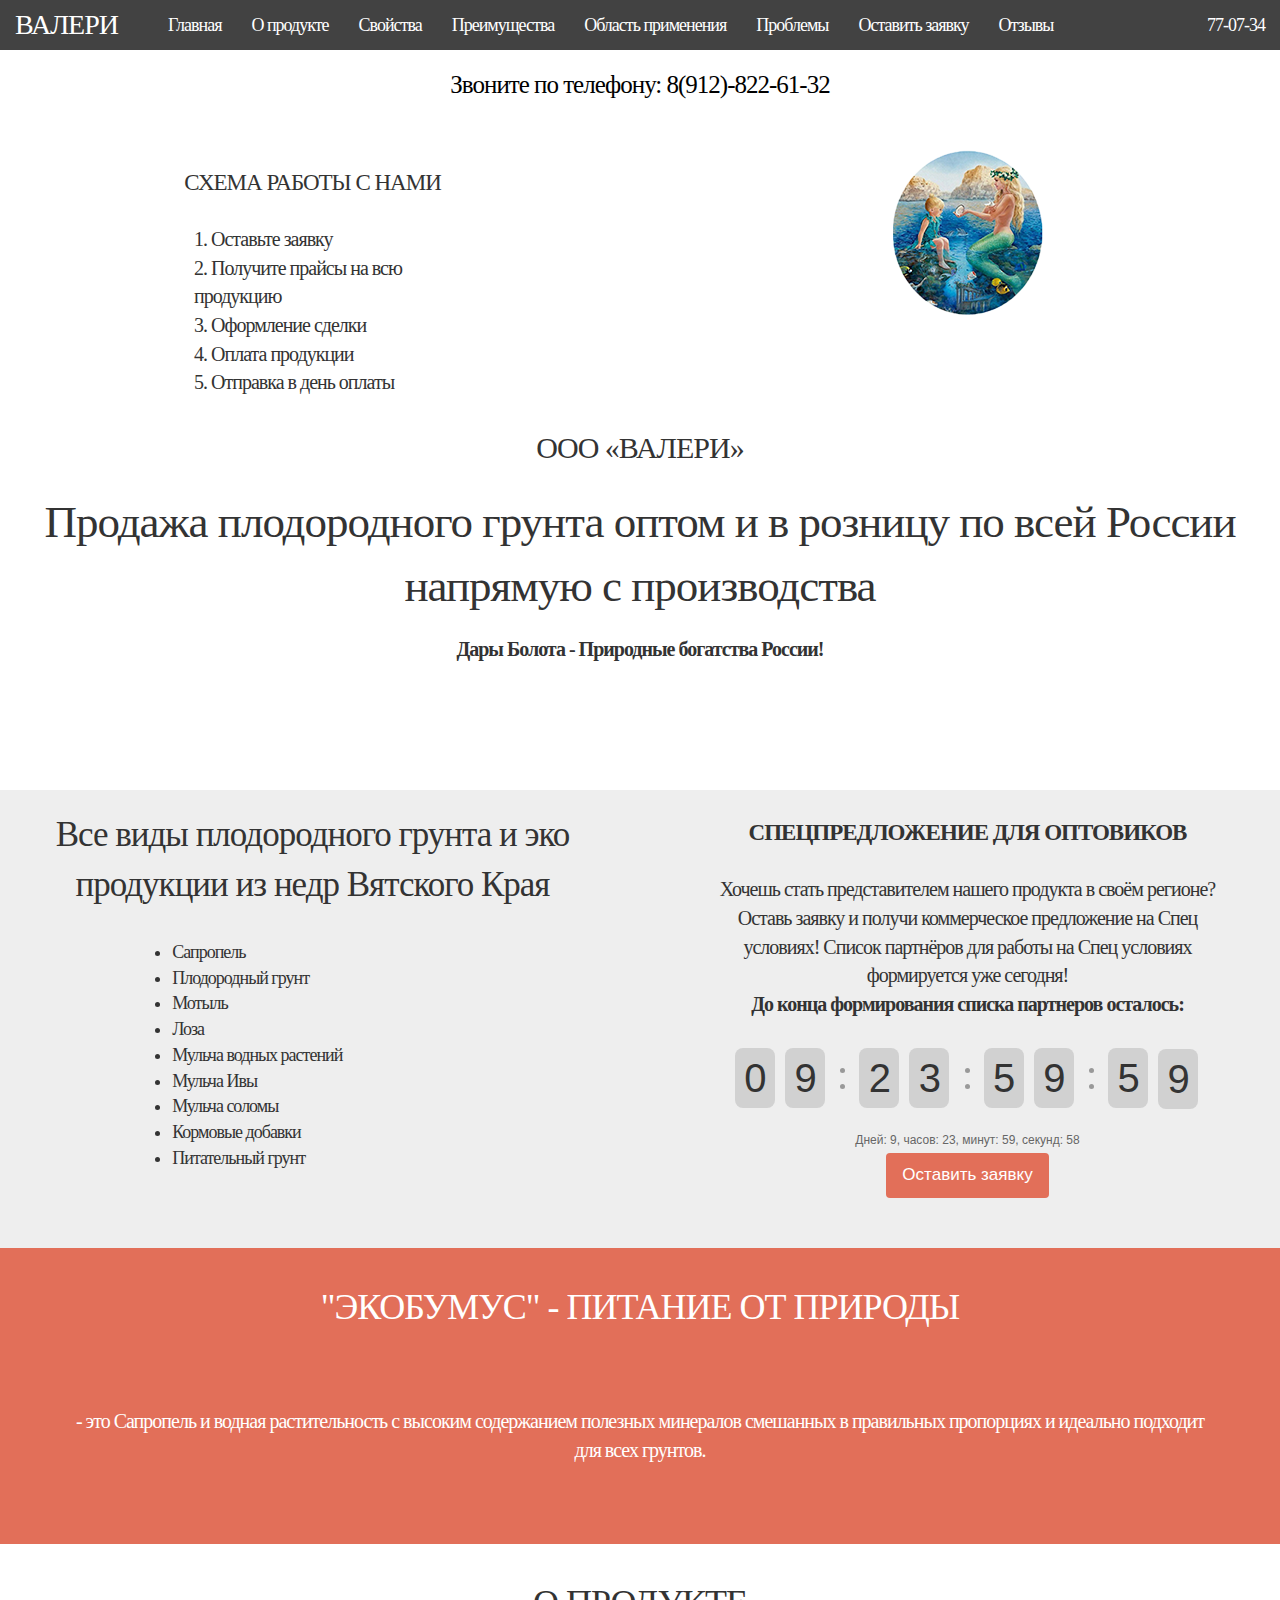
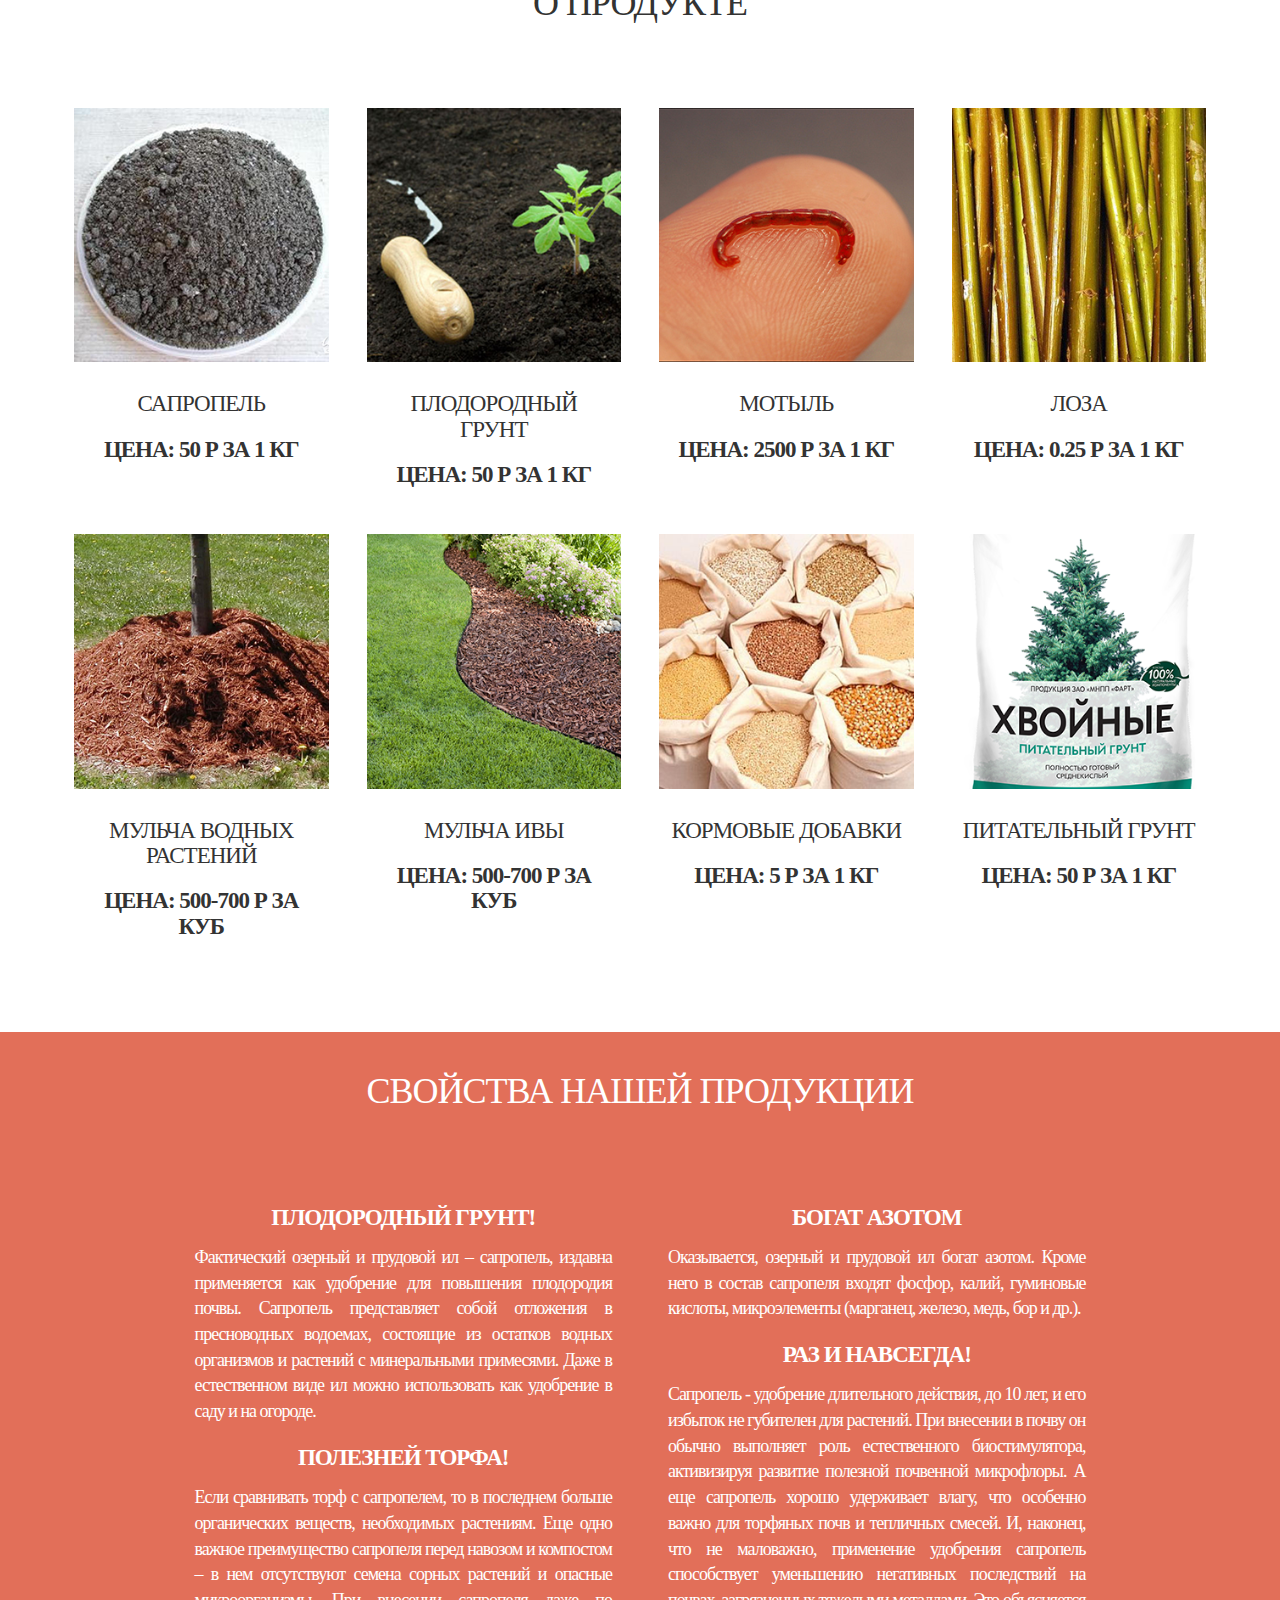
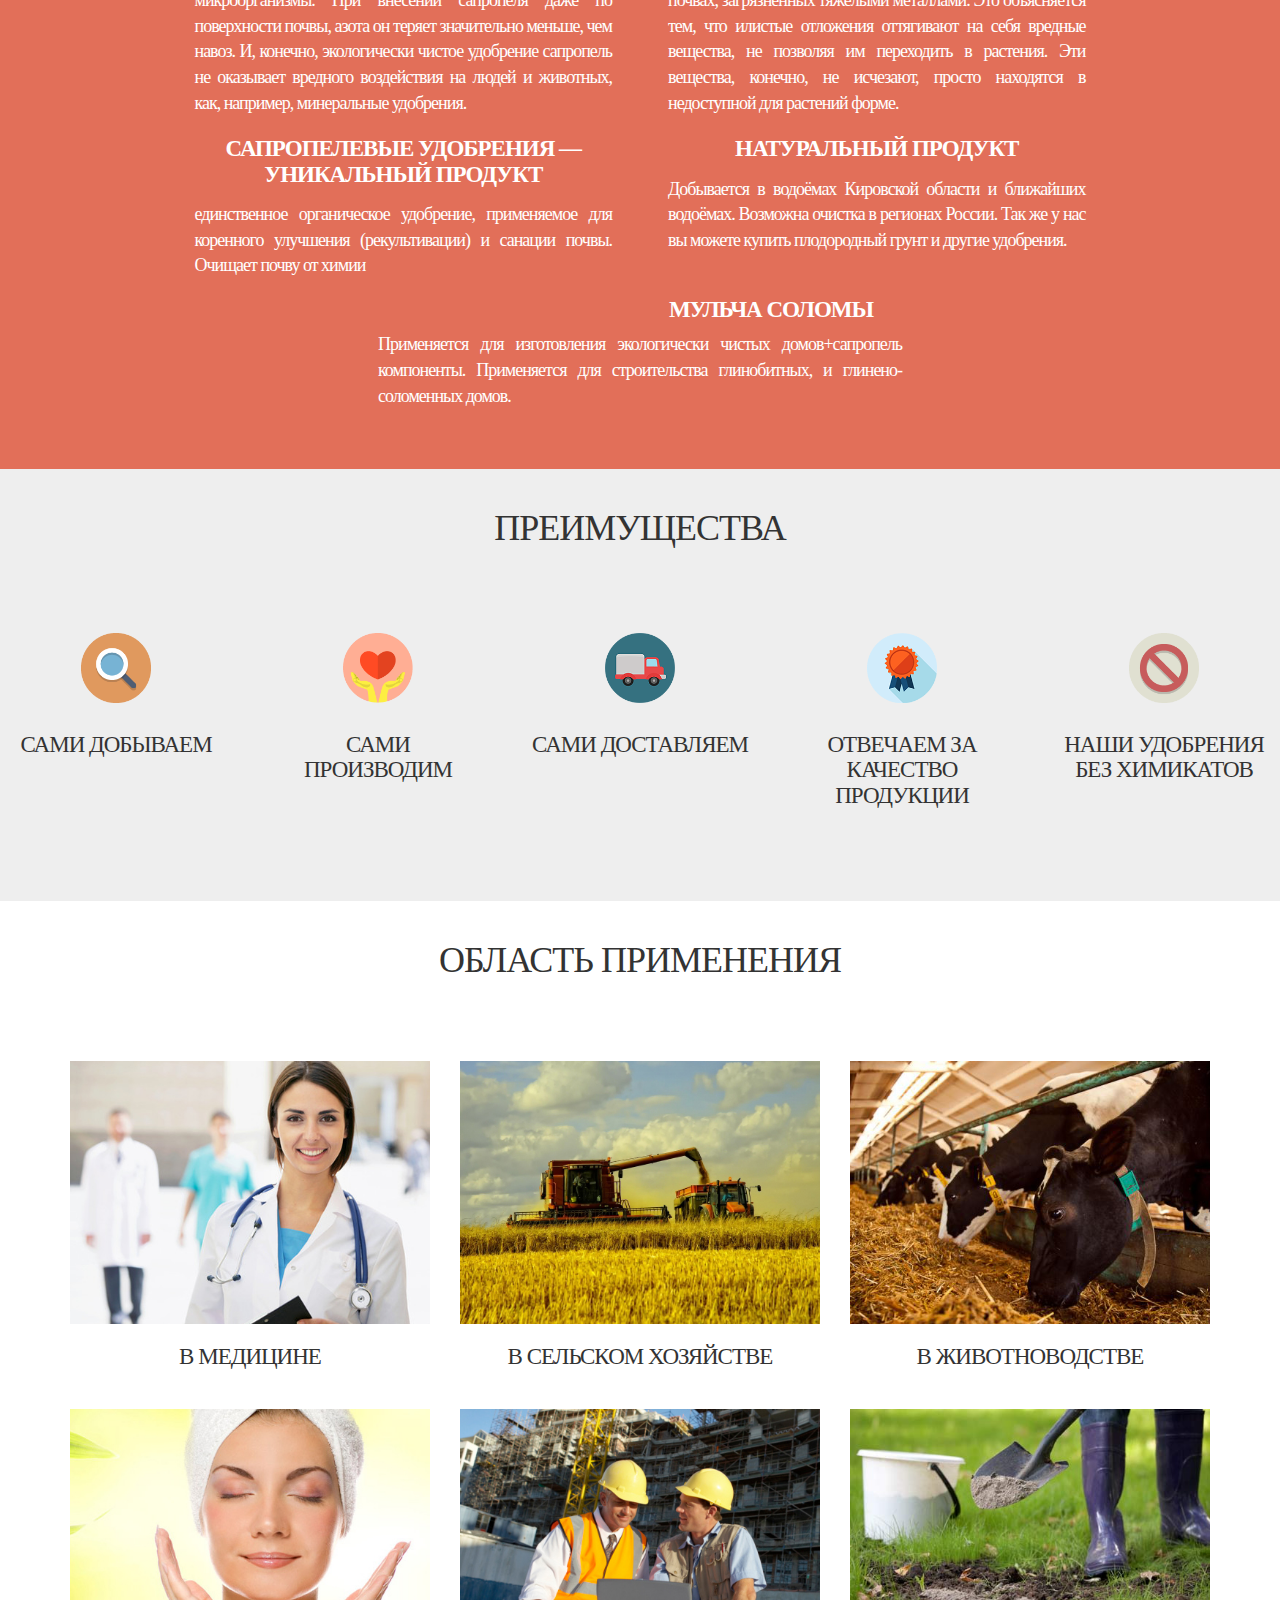
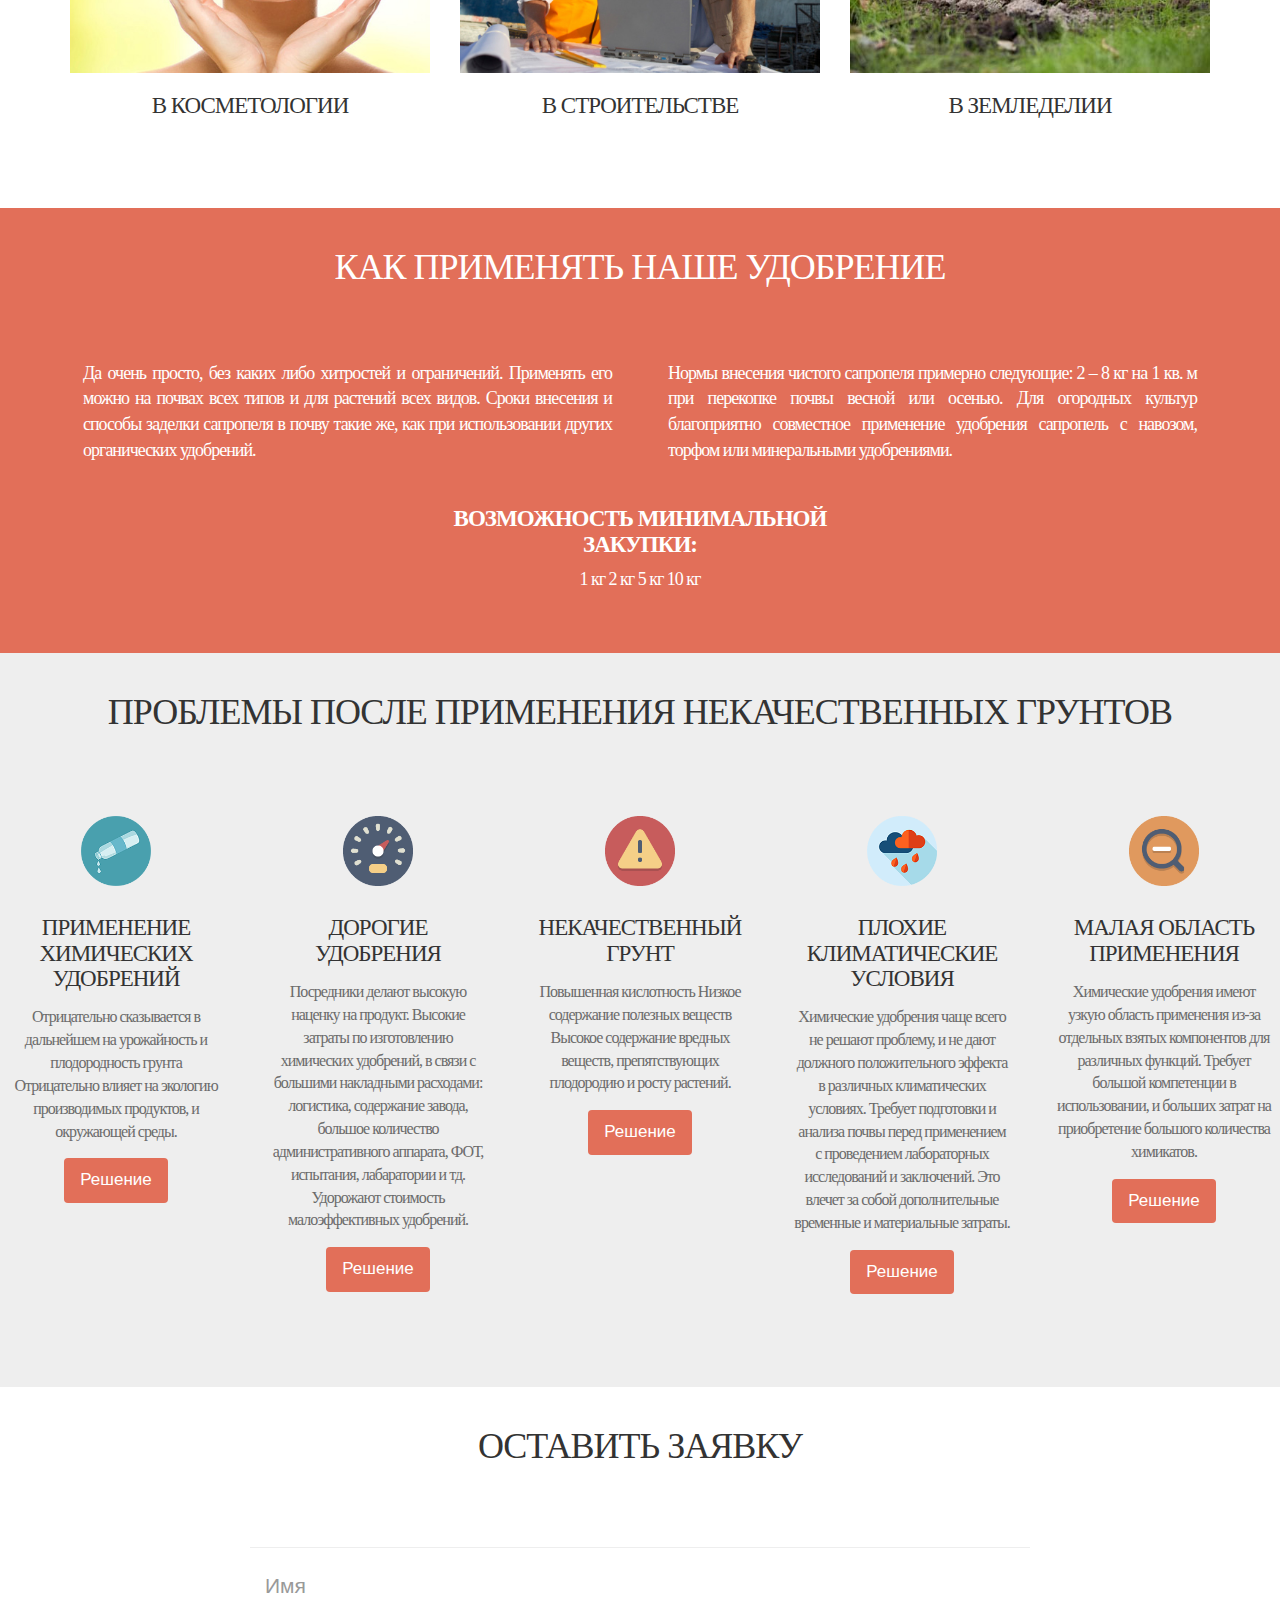
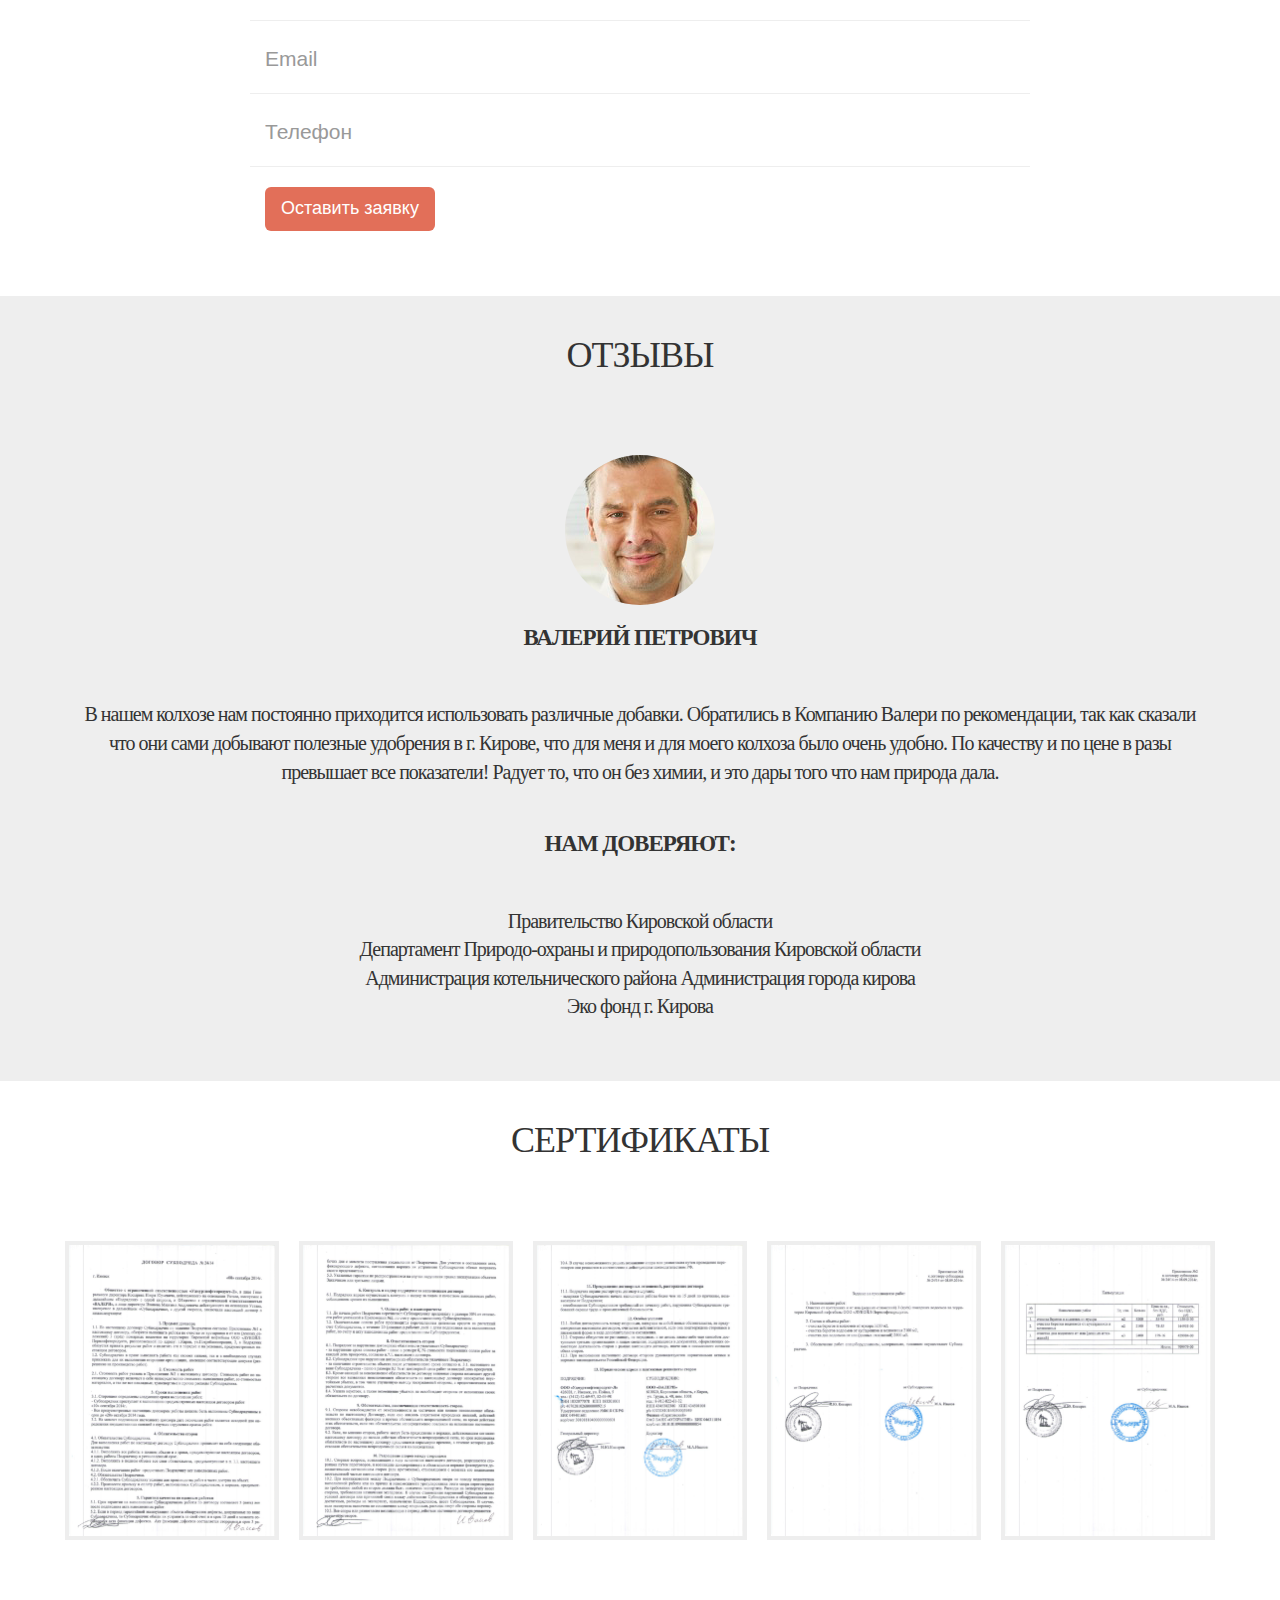
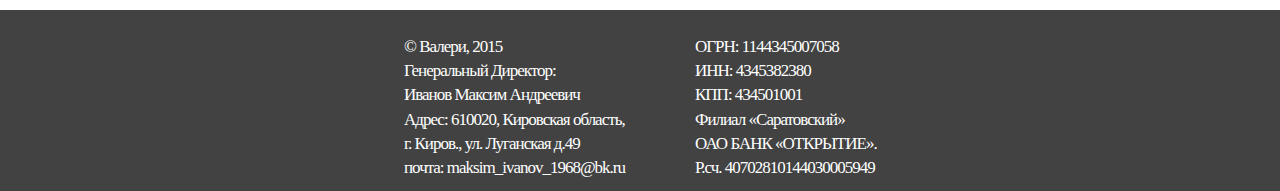
<file: index.html>
<!DOCTYPE html>
<html lang="ru">

<head>
    <meta charset="utf-8">
    <meta http-equiv="X-UA-Compatible" content="IE=edge">
    <meta name="viewport" content="width=device-width, initial-scale=1">
    <!-- The above 3 meta tags *must* come first in the head; any other head content must come *after* these tags -->
    <title>Продажа плодородного грунта оптом и в розницу по всей России напрямую с производства.</title>
    <!-- Bootstrap -->
    <link href="css/bootstrap.css" rel="stylesheet">
    <link href="css/jquery.countdown.css" rel="stylesheet">
    <link href="css/style_d.css" rel="stylesheet">
    <link href="css/style.css" rel="stylesheet">
    <link href="css/styles.css" rel="stylesheet">
    <link href="font-awesome/css/font-awesome.min.css" rel="stylesheet" type="text/css">
    <script type="text/javascript" src="js/jquery-1.8.2.min.js"></script>
    <script src="https://ajax.googleapis.com/ajax/libs/jquery/1.11.2/jquery.min.js"></script>
    <script src="js/bootstrap.min.js"></script>
    <script src="js/menu1.js"></script>
    <script src="js/jquery.countdown.js"></script>
    <script src="js/script.js"></script>
    <script type="text/javascript">
    $(function() {
        $("#contact-button").on('click', function(e) {
            $('html,body').stop().animate({
                scrollTop: $('#contact').offset().top - 49
            }, 400);
            e.preventDefault();
        });
    });
    </script>
    <script src="js/contact_me.js"></script>
    <script src="js/jqBootstrapValidation.js"></script>
    <!-- HTML5 shim and Respond.js for IE8 support of HTML5 elements and media queries -->
    <!-- WARNING: Respond.js doesn't work if you view the page via file:// -->
    <!--[if lt IE 9]>
      <script src="https://oss.maxcdn.com/html5shiv/3.7.2/html5shiv.min.js"></script>
      <script src="https://oss.maxcdn.com/respond/1.4.2/respond.min.js"></script>
    <![endif]-->
</head>

<body>
    <!-- jQuery (necessary for Bootstrap's JavaScript plugins) -->
    <script src="js/bootstrap.js"></script>
    <!-- Include all compiled plugins (below), or include individual files as needed -->
    <div class="navbar navbar-default navbar-fixed-top" role="navigation">
        <div class="container-fluid">
            <div class="navbar-header">
                <button type="button" class="navbar-toggle" data-toggle="collapse" data-target=".navbar-collapse">
                    <span class="sr-only">Toggle navigation</span>
                    <span class="icon-bar"></span>
                    <span class="icon-bar"></span>
                    <span class="icon-bar"></span>
                </button>
                <a class="navbar-brand" href="#top">Валери</a>
            </div>
            <div class="navbar-collapse collapse">
                <div id="header-nav">
                    <ul class="nav navbar-nav ">
                        <li><a href="#top">Главная</a></li>
                        <li><a href="#product">О продукте</a></li>
                        <li><a href="#properties">Свойства</a></li>
                        <li><a href="#utp">Преимущества</a></li>
                        <li><a href="#portfolio">Область применения</a></li>
                        <li><a href="#problems">Проблемы</a></li>
                        <li><a href="#contact">Оставить заявку</a></li>
                        <li><a href="#reviews">Отзывы</a></li>
                        <!--<li><a href="#certificates">Сертификаты</a></li>-->
                    </ul>
                </div>
                <ul>
                    <li class="telephone">77-07-34</li>
                </ul>
            </div>
            <!--/.nav-collapse -->
        </div>
        <!--/.container-fluid -->
    </div>
    <header id="top">
        <div class="container-fluid">
            <div class="row">
                <div class="col-md-12 text-center">
                    <p class="tel">Звоните по телефону: 8(912)-822-61-32</p>
                </div>
            </div>
            <div class="row">
                <div class="col-md-6" style="padding-left: 70px; padding-right: 70px;">
                    <h1 class="info" style="font-weight: 400;">Схема работы с нами</h1>
                    <div class="cen" style="width: 46%;">
                        <p class="action text-left">
                            1. Оставьте заявку
                            <br> 2. Получите прайсы на всю продукцию
                            <br> 3. Оформление сделки
                            <br> 4. Оплата продукции
                            <br> 5. Отправка в день оплаты
                        </p>
                    </div>
                </div>
                <div class="col-md-6" style="padding-left: 70px; padding-right: 70px;">
                    <img class="general-img" src="images/лого3.png" alt="">
                </div>
            </div>
            <div class="row">
                <div class="col-md-12 text-center">
                    <div class="intro-text">
                        <span class="name">ООО «Валери»</span>
                        <p class="skills">Продажа плодородного грунта оптом и в розницу по всей России напрямую с производства</p>
                        <h4 class="action" style="margin-top: -30px;"><b>Дары Болота - Природные богатства России!</b></h4>
                    </div>
                </div>
            </div>
        </div>
    </header>
    <section id="inset">
        <div class="container-fluid">
            <div class="row">
                <div class="col-md-6 text-center" style="padding-left: 70px; padding-right: 70px;">
                    <div class="intro-text">
                        <p class="skills_d">Все виды плодородного грунта и эко продукции из недр Вятского Края</p>
                    </div>
                    <ul class="left-text">
                        <li>Сапропель</li>
                        <li>Плодородный грунт</li>
                        <li>Мотыль</li>
                        <li>Лоза</li>
                        <li>Мульча водных растений</li>
                        <li>Мульча Ивы</li>
                        <li>Мульча соломы</li>
                        <li>Кормовые добавки</li>
                        <li>Питательный грунт</li>
                    </ul>
                </div>
                <div class="col-md-6 text-center" style="padding-left: 70px; padding-right: 70px;">
                    <h1 class="info" style="padding-top: 10px;"><b>Спецпредложение для оптовиков</b></h1>
                    <p class="action">Хочешь стать представителем нашего продукта в своём регионе? Оставь заявку и получи коммерческое предложение на Спец условиях! Список партнёров для работы на Спец условиях формируется уже сегодня!
                        <br><b>До конца формирования списка партнеров осталось:</b></p>
                    <div id="countdown" class="countdownHolder">
                        <span class="countDays">
                <span class="position">
                  <span class="digit static"></span>
                        </span>
                        <span class="position">
                <span class="digit static"></span>
                        </span>
                        </span>
                        <span class="countDiv countDiv0"></span>
                        <span class="countHours">
                   <span class="position">
               <span class="digit static"></span>
                        </span>
                        <span class="position">
               <span class="digit static"></span>
                        </span>
                        </span>
                        <span class="countDiv countDiv1"></span>
                        <span class="countMinutes">
               <span class="position">
               <span class="digit static"></span>
                        </span>
                        <span class="position">
               <span class="digit static"></span>
                        </span>
                        </span>
                        <span class="countDiv countDiv2"></span>
                        <span class="countSeconds">
               <span class="position">
               <span class="digit static"></span>
                        </span>
                        <span class="position">
               <span class="digit static"></span>
                        </span>
                        </span>
                    </div>
                    <div id="note"></div>
                    <a id="contact-button" href="#contact" class="btn btn-primary" role="button">Оставить заявку</a>
                </div>
            </div>
        </div>
    </section>
    <section id="eco">
        <div class="container">
            <div class="row">
                <div class="col-md-12">
                    <h1 class="text-center text-preview indent" style="color: white;">"ЭКОБУМУС" - ПИТАНИЕ ОТ ПРИРОДЫ</h1>
                    <p class="action text-center" style="color: white; margin-top: -20px;">- это Сапропель и водная растительность с высоким содержанием полезных минералов смешанных в правильных пропорциях и идеально подходит для всех грунтов.</p>
                </div>
            </div>
        </div>
    </section>
    <section id="product">
        <div class="container">
            <div class="row">
                <div class="col-md-12 text-center">
                    <h1 class="text-center indent text-preview">О продукте</h1>
                </div>
                <div class="col-md-3">
                    <div class="thumbnail">
                        <img class="size-img" src="images/продукт2.png" alt="...">
                        <div class="caption">
                            <h3 class="text-center info">Сапропель</h3>
                            <h3 class="text-center info"><b>Цена: 50 р за 1 кг</b></h3>
                        </div>
                    </div>
                </div>
                <div class="col-md-3">
                    <div class="thumbnail">
                        <img class="size-img" src="images/продукт11.png" alt="...">
                        <div class="caption">
                            <h3 class="text-center info">Плодородный грунт</h3>
                            <h3 class="text-center info"><b>Цена: 50 р за 1 кг</b></h3>
                        </div>
                    </div>
                </div>
                <div class="col-md-3">
                    <div class="thumbnail">
                        <img class="size-img" src="images/продукт6.png" alt="...">
                        <div class="caption">
                            <h3 class="text-center info">Мотыль</h3>
                            <h3 class="text-center info"><b>Цена: 2500 р за 1 кг</b></h3>
                        </div>
                    </div>
                </div>
                <div class="col-md-3">
                    <div class="thumbnail">
                        <img class="size-img" src="images/продукт1.png" alt="...">
                        <div class="caption">
                            <h3 class="text-center info">Лоза</h3>
                            <h3 class="text-center info"><b>Цена: 0.25 р за 1 кг</b></h3>
                        </div>
                    </div>
                </div>
            </div>
        </div>
        <div class="container">
            <div class="row">
                <div class="col-md-3">
                    <div class="thumbnail">
                        <img class="size-img" src="images/продукт4.png" alt="...">
                        <div class="caption">
                            <h3 class="text-center info">Мульча водных растений</h3>
                            <h3 class="text-center info"><b>Цена: 500-700 р за куб</b></h3>
                        </div>
                    </div>
                </div>
                <div class="col-md-3">
                    <div class="thumbnail">
                        <img class="size-img" src="images/продукт10.png" alt="...">
                        <div class="caption">
                            <h3 class="text-center info">Мульча Ивы</h3>
                            <h3 class="text-center info"><b>Цена: 500-700 р за куб</b></h3>
                        </div>
                    </div>
                </div>
                <div class="col-md-3">
                    <div class="thumbnail">
                        <img class="size-img" src="images/продукт7.png" alt="...">
                        <div class="caption">
                            <h3 class="text-center info">Кормовые добавки</h3>
                            <h3 class="text-center info"><b>Цена: 5 р за 1 кг</b></h3>
                        </div>
                    </div>
                </div>
                <div class="col-md-3">
                    <div class="thumbnail">
                        <img class="size-img" src="images/продукт5.png" alt="...">
                        <div class="caption">
                            <h3 class="text-center info">Питательный грунт</h3>
                            <h3 class="text-center info"><b>Цена: 50 р за 1 кг</b></h3>
                        </div>
                    </div>
                </div>
            </div>
        </div>
    </section>
    <section id="properties">
        <div class="container-fluid">
            <div class="row">
                <div class="col-md-12 text-center">
                    <h1 class="text-center indent text-preview" style="color: white;">Свойства нашей продукции</h1>
                </div>
                <div class="col-md-6" style="padding-left: 15%; margin-top: -20px;">
                    <div class="thumbnail" style="background: #e26f59;">
                        <div class="caption">
                            <h3 class="info text-center" style="color: white;"><b>Плодородный грунт!</b></h3>
                            <p class="properties">
                                Фактический озерный и прудовой ил – сапропель, издавна применяется как удобрение для повышения плодородия почвы. Сапропель представляет собой отложения в пресноводных водоемах, состоящие из остатков водных организмов и растений с минеральными примесями. Даже в естественном виде ил можно использовать как удобрение в саду и на огороде.</p>
                            <h3 class="info text-center" style="color: white;"><b>Полезней торфа!</b></h3>
                            <p class="properties">
                                Если сравнивать торф с сапропелем, то в последнем больше органических веществ, необходимых растениям. Еще одно важное преимущество сапропеля перед навозом и компостом – в нем отсутствуют семена сорных растений и опасные микроорганизмы. При внесении сапропеля даже по поверхности почвы, азота он теряет значительно меньше, чем навоз. И, конечно, экологически чистое удобрение сапропель не оказывает вредного воздействия на людей и животных, как, например, минеральные удобрения.</p>
                            <h3 class="info text-center" style="color: white;"><b>Сапропелевые удобрения — уникальный продукт</b></h3>
                            <p class="properties">
                                единственное органическое удобрение, применяемое для коренного улучшения (рекультивации) и санации почвы. Очищает почву от химии</p>
                        </div>
                    </div>
                </div>
                <div class="col-md-6" style="padding-right: 15%; margin-top: -20px;">
                    <div class="thumbnail" style="background: #e26f59;">
                        <div class="caption">
                            <h3 class="info text-center" style="color: white;"><b>Богат Азотом</b></h3>
                            <p class="properties">
                                Оказывается, озерный и прудовой ил богат азотом. Кроме него в состав сапропеля входят фосфор, калий, гуминовые кислоты, микроэлементы (марганец, железо, медь, бор и др.). </p>
                            <h3 class="info text-center" style="color: white;"><b>Раз и навсегда!</b></h3>
                            <p class="properties">
                                Сапропель - удобрение длительного действия, до 10 лет, и его избыток не губителен для растений. При внесении в почву он обычно выполняет роль естественного биостимулятора, активизируя развитие полезной почвенной микрофлоры. А еще сапропель хорошо удерживает влагу, что особенно важно для торфяных почв и тепличных смесей. И, наконец, что не маловажно, применение удобрения сапропель способствует уменьшению негативных последствий на почвах, загрязненных тяжелыми металлами. Это объясняется тем, что илистые отложения оттягивают на себя вредные вещества, не позволяя им переходить в растения. Эти вещества, конечно, не исчезают, просто находятся в недоступной для растений форме.</p>
                            <h3 class="info text-center" style="color: white;"><b>Натуральный продукт</b></h3>
                            <p class="properties">
                                Добывается в водоёмах Кировской области и ближайших водоёмах. Возможна очистка в регионах России. Так же у нас вы можете купить плодородный грунт и другие удобрения.</p>
                        </div>
                    </div>
                </div>
                <div class="col-md-12 text-center" style="padding-right: 30%; padding-left: 30%;">
                    <h3 class="info text-center" style="color: white;"><b>Мульча соломы</b></h3>
                    <p class="properties">
                        Применяется для изготовления экологически чистых домов+сапропель компоненты. Применяется для строительства глинобитных, и глинено-соломенных домов.
                    </p>
                </div>
            </div>
        </div>
    </section>
    <section id="utp">
        <div class="container-fluid">
            <div class="row">
                <div class="col-md-12 text-center">
                    <h1 class="indent text-preview">Преимущества</h1>
                </div>
                <div class="col-sm-6 col-md-1-5">
                    <div class="thumbnail" style="background: #eeeeee;">
                        <img src="images/magnifyingglass.png" alt="...">
                        <div class="caption">
                            <h3 class="text-center info">Сами добываем</h3>
                        </div>
                    </div>
                </div>
                <div class="col-sm-6 col-md-1-5">
                    <div class="thumbnail" style="background: #eeeeee;">
                        <img src="images/save-love.png" alt="...">
                        <div class="caption">
                            <h3 class="text-center info">Сами производим</h3>
                        </div>
                    </div>
                </div>
                <div class="col-sm-6 col-md-1-5">
                    <div class="thumbnail" style="background: #eeeeee;">
                        <img src="images/RoundIcons-Free-Set-50.png" alt="...">
                        <div class="caption">
                            <h3 class="text-center info">Сами Доставляем</h3>
                        </div>
                    </div>
                </div>
                <div class="col-sm-6 col-md-1-5">
                    <div class="thumbnail" style="background: #eeeeee;">
                        <img src="images/14.png" alt="...">
                        <div class="caption">
                            <h3 class="text-center info">Отвечаем за качество продукции</h3>
                        </div>
                    </div>
                </div>
                <div class="col-sm-6 col-md-1-5">
                    <div class="thumbnail" style="background: #eeeeee;">
                        <img src="images/denied.png" alt="...">
                        <div class="caption">
                            <h3 class="text-center info">Наши удобрения без химикатов</h3>
                        </div>
                    </div>
                </div>
            </div>
        </div>
    </section>
    <section id="portfolio">
        <div class="container">
            <div class="row">
                <div class="col-lg-12 text-center">
                    <h1 class="indent text-preview">Область применения</h1>
                </div>
            </div>
            <div class="row">
                <div class="col-sm-4 portfolio-item">
                    <a href="#portfolioModal1" class="portfolio-link" data-toggle="modal">
                        <div class="caption">
                            <div class="caption-content">
                                <i class="fa fa-search-plus fa-3x"></i>
                            </div>
                        </div>
                        <img src="images/medic.jpg" class="img-responsive" alt="">
                    </a>
                    <h3 class="text-center info">В медицине</h3>
                </div>
                <div class="col-sm-4 portfolio-item">
                    <a href="#portfolioModal2" class="portfolio-link" data-toggle="modal">
                        <div class="caption">
                            <div class="caption-content">
                                <i class="fa fa-search-plus fa-3x"></i>
                            </div>
                        </div>
                        <img src="images/urozhay.jpg" class="img-responsive" alt="">
                    </a>
                    <h3 class="text-center info">В сельском хозяйстве</h3>
                </div>
                <div class="col-sm-4 portfolio-item">
                    <a href="#portfolioModal3" class="portfolio-link" data-toggle="modal">
                        <div class="caption">
                            <div class="caption-content">
                                <i class="fa fa-search-plus fa-3x"></i>
                            </div>
                        </div>
                        <img src="images/hoz.jpg" class="img-responsive" alt="">
                    </a>
                    <h3 class="text-center info">В животноводстве</h3>
                </div>
                <div class="col-sm-4 portfolio-item">
                    <a href="#portfolioModal4" class="portfolio-link" data-toggle="modal">
                        <div class="caption">
                            <div class="caption-content">
                                <i class="fa fa-search-plus fa-3x"></i>
                            </div>
                        </div>
                        <img src="images/im_cosmetology.jpg" class="img-responsive" alt="">
                    </a>
                    <h3 class="text-center info">В косметологии</h3>
                </div>
                <div class="col-sm-4 portfolio-item">
                    <a href="#portfolioModal5" class="portfolio-link" data-toggle="modal">
                        <div class="caption">
                            <div class="caption-content">
                                <i class="fa fa-search-plus fa-3x"></i>
                            </div>
                        </div>
                        <img src="images/1322743118_5423-M.20Pujol20i20M.20Ventosa202.jpg" class="img-responsive" alt="">
                    </a>
                    <h3 class="text-center info">В строительстве</h3>
                </div>
                <div class="col-sm-4 portfolio-item">
                    <a href="#portfolioModal6" class="portfolio-link" data-toggle="modal">
                        <div class="caption">
                            <div class="caption-content">
                                <i class="fa fa-search-plus fa-3x"></i>
                            </div>
                        </div>
                        <img src="images/00053886.jpg" class="img-responsive" alt="">
                    </a>
                    <h3 class="text-center info">В земледелии</h3>
                </div>
            </div>
        </div>
    </section>
    <!-- Portfolio Modals -->
    <div class="portfolio-modal modal fade" id="portfolioModal1" tabindex="-1" role="dialog" aria-hidden="true">
        <div class="modal-content">
            <div class="close-modal" data-dismiss="modal">
                <div class="lr">
                    <div class="rl">
                    </div>
                </div>
            </div>
            <div class="container">
                <div class="row">
                    <div class="col-lg-8 col-lg-offset-2">
                        <div class="modal-body">
                            <h2>В медицине</h2>
                            <img src="images/medic.jpg" class="img-responsive img-centered" alt="">
                            <p style="text-indent: 1.5em;" class="dialog-text">Сапропель (сапропелевая грязь (нативная)) используется в лечебной (физиотерапевтической) практике для аппликаций, разводных ванн для грязелечения. Вннутреннего применения при нарушениях в желудочно кишечном тракте. Для востанавления и профилактики жизненных функций организма.</p>
                            <p class="dialog-text" style="text-indent: 1.5em;">Драгоценный дар природы сапропель используется в медицине в качестве лечебных грязей, препаратов и отжимов. При нанесении на кожу он оказывает многофункциональное воздействие на весь оганизм, но при этом достаточно мягко влияет на сердечно - сосудистую систему.</p>
                            <p class="dialog-text" style="text-indent: 1.5em;">На сегодняшний день отличные результаты препараты на основе сапропеля показали при лечении спаечно - рубцовых образований, патологических продуктов воспалений, и для усиления восстановительных процессов раневых поверхностей и ожогов.</p>
                            <ul class="list-inline item-details">
                                <li>
                                    <strong><a href=""></a>
                                    </strong>
                                </li>
                                <li>
                                    <strong><a href=""></a>
                                    </strong>
                                </li>
                                <li>
                                    <strong><a href=""></a>
                                    </strong>
                                </li>
                            </ul>
                            <button type="button" class="btn btn-default" data-dismiss="modal"><i class="fa fa-times"></i> Закрыть</button>
                        </div>
                    </div>
                </div>
            </div>
        </div>
    </div>
    <div class="portfolio-modal modal fade" id="portfolioModal2" tabindex="-1" role="dialog" aria-hidden="true">
        <div class="modal-content">
            <div class="close-modal" data-dismiss="modal">
                <div class="lr">
                    <div class="rl">
                    </div>
                </div>
            </div>
            <div class="container">
                <div class="row">
                    <div class="col-lg-8 col-lg-offset-2">
                        <div class="modal-body">
                            <h2>В сельском хозяйстве</h2>
                            <img src="images/urozhay.jpg" class="img-responsive img-centered" alt="">
                            <p class="dialog-text">
                                <p class="dialog-text" style="text-indent: 1.5em;">В сельском хозяйстве сапропель применяют как удобрение (после промерзания вода при этом отделяется, структура — сыпучее состояние).</p>
                                <p class="dialog-text" style="text-indent: 1.5em;"> Особенно эффективно применение на кислых и лёгких песчаных и супесчаных почвах а также для увеличения содержания гумуса в почвах, (доза под зерновые культуры 30-40 т/га, под овощные, картофель и кормовые корнеплоды 60-70 т/га), для приготовления компостов. </p>
                            </p>
                            <ul class="list-inline item-details">
                                <li>
                                    <strong><a href=""></a>
                                    </strong>
                                </li>
                                <li>
                                    <strong><a href=""></a>
                                    </strong>
                                </li>
                                <li>
                                    <strong><a href=""></a>
                                    </strong>
                                </li>
                            </ul>
                            <button type="button" class="btn btn-default" data-dismiss="modal"><i class="fa fa-times"></i> Закрыть</button>
                        </div>
                    </div>
                </div>
            </div>
        </div>
    </div>
    <div class="portfolio-modal modal fade" id="portfolioModal3" tabindex="-1" role="dialog" aria-hidden="true">
        <div class="modal-content">
            <div class="close-modal" data-dismiss="modal">
                <div class="lr">
                    <div class="rl">
                    </div>
                </div>
            </div>
            <div class="container">
                <div class="row">
                    <div class="col-lg-8 col-lg-offset-2">
                        <div class="modal-body">
                            <h2>В животноводстве</h2>
                            <img src="images/hoz.jpg" class="img-responsive img-centered" alt="">
                            <p class="dialog-text">
                                <p class="dialog-text" style="text-indent: 1.5em;">Сапропель, богатый солями кальция, железа, фосфора, без примеси песка и бедные глиной, добавляют в рационы сельскохозяйственным животным в качестве минеральной подкормки (свиньям до 1,5 кг, коровам до 1,5 кг, курам 10-15 г в сутки).</p>
                                <p class="dialog-text" style="text-indent: 1.5em;"> В следствии применения сапропеля в животноводстве и птицеводстве, увеличивается поголовье, вес, повышается имунная система животных. В организм попадает вся минеральные вещества, созданные веками самой природой, которая насыщает организм полезными веществами.</p>
                            </p>
                            <ul class="list-inline item-details">
                                <li>
                                    <strong><a href=""></a>
                                    </strong>
                                </li>
                                <li>
                                    <strong><a href=""></a>
                                    </strong>
                                </li>
                                <li>
                                    <strong><a href=""></a>
                                    </strong>
                                </li>
                            </ul>
                            <button type="button" class="btn btn-default" data-dismiss="modal"><i class="fa fa-times"></i> Закрыть</button>
                        </div>
                    </div>
                </div>
            </div>
        </div>
    </div>
    <div class="portfolio-modal modal fade" id="portfolioModal4" tabindex="-1" role="dialog" aria-hidden="true">
        <div class="modal-content">
            <div class="close-modal" data-dismiss="modal">
                <div class="lr">
                    <div class="rl">
                    </div>
                </div>
            </div>
            <div class="container">
                <div class="row">
                    <div class="col-lg-8 col-lg-offset-2">
                        <div class="modal-body">
                            <h2>В косметологии</h2>
                            <img src="images/im_cosmetology.jpg" class="img-responsive img-centered" alt="">
                            <p class="dialog-text">
                                <p class="dialog-text" style="text-indent: 1.5em;">Сапропель, богат полезными органическими элементами, которые положительно влияют на регенерацию клеток и восстанавливают все жизненные процессы.</p>
                            </p>
                            <ul class="list-inline item-details">
                                <li>
                                    <strong><a href=""></a>
                                    </strong>
                                </li>
                                <li>
                                    <strong><a href=""></a>
                                    </strong>
                                </li>
                                <li>
                                    <strong><a href=""></a>
                                    </strong>
                                </li>
                            </ul>
                            <button type="button" class="btn btn-default" data-dismiss="modal"><i class="fa fa-times"></i> Закрыть</button>
                        </div>
                    </div>
                </div>
            </div>
        </div>
    </div>
    <div class="portfolio-modal modal fade" id="portfolioModal5" tabindex="-1" role="dialog" aria-hidden="true">
        <div class="modal-content">
            <div class="close-modal" data-dismiss="modal">
                <div class="lr">
                    <div class="rl">
                    </div>
                </div>
            </div>
            <div class="container">
                <div class="row">
                    <div class="col-lg-8 col-lg-offset-2">
                        <div class="modal-body">
                            <h2>В строительстве</h2>
                            <img src="images/1322743118_5423-M.20Pujol20i20M.20Ventosa202.jpg" class="img-responsive img-centered" alt="">
                            <p class="dialog-text">
                                <p class="dialog-text" style="text-indent: 1.5em;">Наш продукт используют как связующий элемент и заменяют цемент, для приготовления раствора, бетона и других строительных материалов.
                                    <p class="dialog-text" style="text-indent: 1.5em;">Широко используется при строительстве экологически чистых домов (Саманное строительство), в состав которых входит солома и глина.</p>
                                </p>
                            </p>
                            <ul class="list-inline item-details">
                                <li>
                                    <strong><a href=""></a>
                                    </strong>
                                </li>
                                <li>
                                    <strong><a href=""></a>
                                    </strong>
                                </li>
                                <li>
                                    <strong><a href=""></a>
                                    </strong>
                                </li>
                            </ul>
                            <button type="button" class="btn btn-default" data-dismiss="modal"><i class="fa fa-times"></i> Закрыть</button>
                        </div>
                    </div>
                </div>
            </div>
        </div>
    </div>
    <div class="portfolio-modal modal fade" id="portfolioModal6" tabindex="-1" role="dialog" aria-hidden="true">
        <div class="modal-content">
            <div class="close-modal" data-dismiss="modal">
                <div class="lr">
                    <div class="rl">
                    </div>
                </div>
            </div>
            <div class="container">
                <div class="row">
                    <div class="col-lg-8 col-lg-offset-2">
                        <div class="modal-body">
                            <h2>В земледелии</h2>
                            <img src="images/00053886.jpg" class="img-responsive img-centered" alt="">
                            <p class="dialog-text">
                                <p class="dialog-text" style="text-indent: 1.5em;">Применение сапропеля в качестве удобрения улучшает механическую структуру почв, влагопоглотительную и влагоудерживающую способность, и аэрацию, дает увеличение в почве гумуса, активирует почвенные процессы.</p>
                                <p class="dialog-text" style="text-indent: 1.5em;"> Сапропелевое удобрение способствует мобилизации почвенного состава, приводит к самоочищению от болезнетворных растений, грибков и вредных микроорганизмов.
                                    <p class="dialog-text" style="text-indent: 1.5em;">Минеральная часть сапропелей, содержит большое количество микроэлементов, таких как: Co, Mn, Cu, B, Br, Mo, V, Cr, Be, Ni, Ag, Sn, Pb, As, Ba, Sr, Ti, богаты витаминами группы B (B1, B12, B3, B6), E, C, D, P, каратиноидами, многими ферментами, например, каталазами, пероксидазами, редуктазами, протеазами.</p>
                                </p>
                                <ul class="list-inline item-details">
                                    <li>
                                        <strong><a href=""></a>
                                    </strong>
                                    </li>
                                    <li>
                                        <strong><a href=""></a>
                                    </strong>
                                    </li>
                                    <li>
                                        <strong><a href=""></a>
                                    </strong>
                                    </li>
                                </ul>
                                <button type="button" class="btn btn-default" data-dismiss="modal"><i class="fa fa-times"></i> Закрыть</button>
                        </div>
                    </div>
                </div>
            </div>
        </div>
    </div>
    <section id="waste">
        <div class="container">
            <div class="row">
                <div class="col-md-12 text-center">
                    <h1 class="indent text-preview" style="color: white;">Как применять наше удобрение</h1>
                </div>
            </div>
            <div class="row">
                <div class="col-md-6">
                    <div class="thumbnail" style="background: #e26f59;">
                        <div class="caption">
                            <p class="properties" style="margin-top: -20px;">
                                Да очень просто, без каких либо хитростей и ограничений. Применять его можно на почвах всех типов и для растений всех видов. Сроки внесения и способы заделки сапропеля в почву такие же, как при использовании других органических удобрений.</p>
                        </div>
                    </div>
                </div>
                <div class="col-md-6">
                    <div class="thumbnail" style="background: #e26f59;">
                        <div class="caption">
                            <p class="properties" style="margin-top: -20px;">
                                Нормы внесения чистого сапропеля примерно следующие: 2 – 8 кг на 1 кв. м при перекопке почвы весной или осенью. Для огородных культур благоприятно совместное применение удобрения сапропель с навозом, торфом или минеральными удобрениями.</p>
                        </div>
                    </div>
                </div>
                <div class="col-md-12 text-center" style="padding-right: 30%; padding-left: 30%;">
                    <h3 class="info text-center" style="color: white;"><b>Возможность минимальной закупки:</b></h3>
                    <p class="properties text-center" style="text-align: center;">
                        1 кг 2 кг 5 кг 10 кг
                    </p>
                </div>
            </div>
        </div>
    </section>
    <section id="problems">
        <div class="container-fluid">
            <div class="row">
                <div class="col-md-12 text-center">
                    <h1 class="indent text-preview">Проблемы после применения некачественных грунтов</h1>
                </div>
            </div>
            <div class="row">
                <div class="col-sm-6 col-md-1-5">
                    <div class="thumbnail" style="background: #eeeeee;">
                        <img src="images/RoundIcons-Free-Set-28.png" alt="...">
                        <div class="caption">
                            <h3 class="text-center info">Применение химических удобрений</h3>
                            <p class="advantages">Отрицательно сказывается в дальнейшем на урожайность и плодородность грунта Отрицательно влияет на экологию производимых продуктов, и окружающей среды.
                            </p>
                            <p><a data-target="#myModal" class="btn btn-primary" role="button" data-toggle="modal">Решение</a></p>
                        </div>
                    </div>
                </div>
                <div class="modal fade" id="myModal" tabindex="-1" role="dialog" aria-labelledby="myModalLabel" aria-hidden="true">
                    <div class="modal-dialog">
                        <div class="modal-content">
                            <div class="modal-header">
                                <button type="button" class="close" data-dismiss="modal" aria-hidden="true">&times;</button>
                                <h4 class="text-modal" id="myModalLabel">Преимущества нашего удобрения -
        Удобрения БЕЗ ХИМИКАТОВ</h4>
                            </div>
                            <div class="modal-body">
                                <p class="advantages"> Наши удобрения добываются из недр болот, водоёмов и рек, по этому наш продукт не содержит химикатов, и благоприятно влияет на плодородность грунта, после применения.</p>
                            </div>
                            <div class="modal-footer">
                                <button type="button" class="btn btn-default" data-dismiss="modal">Закрыть</button>
                            </div>
                        </div>
                    </div>
                </div>
                <div class="col-sm-6 col-md-1-5">
                    <div class="thumbnail" style="background: #eeeeee;">
                        <img src="images/speedometer.png" alt="...">
                        <div class="caption">
                            <h3 class="text-center info">Дорогие удобрения</h3>
                            <p class="advantages">Посредники делают высокую наценку на продукт. Высокие затраты по изготовлению химических удобрений, в связи с большими накладными расходами: логистика, содержание завода, большое количество административного аппарата, ФОТ, испытания, лабаратории и тд. Удорожают стоимость малоэффективных удобрений.
                            </p>
                            <p><a data-target="#myModal2" class="btn btn-primary" role="button" data-toggle="modal">Решение</a></p>
                        </div>
                    </div>
                </div>
                <div class="modal fade" id="myModal2" tabindex="-1" role="dialog" aria-labelledby="myModalLabel" aria-hidden="true">
                    <div class="modal-dialog">
                        <div class="modal-content">
                            <div class="modal-header">
                                <button type="button" class="close" data-dismiss="modal" aria-hidden="true">&times;</button>
                                <h4 class="text-modal" id="myModalLabel">В 2 раза дешевле аналогичных грунтов.</h4>
                            </div>
                            <div class="modal-body">
                                <p class="advantages">Мы являемся единственными производителями в Кировской области, и ближайших областях, что нам даёт возможность производить высококачественный продукт по самой низкой цене.</p>
                            </div>
                            <div class="modal-footer">
                                <button type="button" class="btn btn-default" data-dismiss="modal">Закрыть</button>
                            </div>
                        </div>
                    </div>
                </div>
                <div class="col-sm-6 col-md-1-5">
                    <div class="thumbnail" style="background: #eeeeee;">
                        <img src="images/caution.png" alt="...">
                        <div class="caption">
                            <h3 class="text-center info">Некачественный грунт</h3>
                            <p class="advantages">Повышенная кислотность Низкое содержание полезных веществ Высокое содержание вредных веществ, препятствующих плодородию и росту растений.
                            </p>
                            <p><a data-target="#myModal3" class="btn btn-primary" role="button" data-toggle="modal">Решение</a></p>
                        </div>
                    </div>
                </div>
                <div class="modal fade" id="myModal3" tabindex="-1" role="dialog" aria-labelledby="myModalLabel" aria-hidden="true">
                    <div class="modal-dialog">
                        <div class="modal-content">
                            <div class="modal-header">
                                <button type="button" class="close" data-dismiss="modal" aria-hidden="true">&times;</button>
                                <h4 class="text-modal" id="myModalLabel">Эффективность применения в разы превышает аналогичные грунты.</h4>
                            </div>
                            <div class="modal-body">
                                <p class="advantages">Наша продукция прошла технические испытания Институтов Микробиологии и сельского хозяйства, и является экологически чистым продуктом и подтвердила свою эффективность применения в сельском хозяйстве, животноводстве и косметологии.</p>
                            </div>
                            <div class="modal-footer">
                                <button type="button" class="btn btn-default" data-dismiss="modal">Закрыть</button>
                            </div>
                        </div>
                    </div>
                </div>
                <div class="col-sm-6 col-md-1-5">
                    <div class="thumbnail" style="background: #eeeeee;">
                        <img src="images/23.png" alt="...">
                        <div class="caption">
                            <h3 class="text-center info">Плохие климатические условия</h3>
                            <p class="advantages">Химические удобрения чаще всего не решают проблему, и не дают должного положительного эффекта в различных климатических условиях. Требует подготовки и анализа почвы перед применением с проведением лабораторных исследований и заключений. Это влечет за собой дополнительные временные и материальные затраты.
                            </p>
                            <p><a data-target="#myModal4" class="btn btn-primary" role="button" data-toggle="modal">Решение</a></p>
                        </div>
                    </div>
                </div>
                <div class="modal fade" id="myModal4" tabindex="-1" role="dialog" aria-labelledby="myModalLabel" aria-hidden="true">
                    <div class="modal-dialog">
                        <div class="modal-content">
                            <div class="modal-header">
                                <button type="button" class="close" data-dismiss="modal" aria-hidden="true">&times;</button>
                                <h4 class="text-modal" id="myModalLabel">Применяются в любых климатических условиях</h4>
                            </div>
                            <div class="modal-body">
                                <p class="advantages">Наш продукт показал высокую эффективность применения высококачественного удобрения при любых погодных и климатических условиях размещения, в том числе в Северных регионах. Благодаря насыщению и разрыхлению грунта и насыщением грунта полезными веществами.</p>
                            </div>
                            <div class="modal-footer">
                                <button type="button" class="btn btn-default" data-dismiss="modal">Закрыть</button>
                            </div>
                        </div>
                    </div>
                </div>
                <div class="col-sm-6 col-md-1-5">
                    <div class="thumbnail" style="background: #eeeeee;">
                        <img src="images/zoomout.png" alt="...">
                        <div class="caption">
                            <h3 class="text-center info">Малая область применения</h3>
                            <p class="advantages">Химические удобрения имеют узкую область применения из-за отдельных взятых компонентов для различных функций. Требует большой компетенции в использовании, и больших затрат на приобретение большого количества химикатов.</p>
                            <p><a data-target="#myModal5" class="btn btn-primary" role="button" data-toggle="modal">Решение</a></p>
                        </div>
                    </div>
                </div>
                <div class="modal fade" id="myModal5" tabindex="-1" role="dialog" aria-labelledby="myModalLabel" aria-hidden="true">
                    <div class="modal-dialog">
                        <div class="modal-content">
                            <div class="modal-header">
                                <button type="button" class="close" data-dismiss="modal" aria-hidden="true">&times;</button>
                                <h4 class="text-modal" id="myModalLabel">Широкая область применения</h4>
                            </div>
                            <div class="modal-body">
                                <p class="advantages">Благодаря высокому содержанию полезных органических веществ наш продукт применяется во всех отраслях растениеводства, птицеводства, животноводства и косметологии. Подробные инструкции по применению предоставим.</p>
                            </div>
                            <div class="modal-footer">
                                <button type="button" class="btn btn-default" data-dismiss="modal">Закрыть</button>
                            </div>
                        </div>
                    </div>
                </div>
            </div>
        </div>
    </section>
    <section id="contact">
        <div class="container">
            <div class="row">
                <div class="col-lg-12 text-center">
                    <h1 class="indent text-preview">Оставить заявку</h1>
                </div>
            </div>
            <div class="row">
                <div class="col-lg-8 col-lg-offset-2">
                    <form name="sentMessage" id="contactForm" novalidate>
                        <div class="row control-group">
                            <div class="form-group col-xs-12 floating-label-form-group controls">
                                <label>Имя</label>
                                <input type="text" class="form-control" placeholder="Имя" id="name" required data-validation-required-message="Пожалуйста, введите ваше имя.">
                                <p class="help-block text-danger"></p>
                            </div>
                        </div>
                        <div class="row control-group">
                            <div class="form-group col-xs-12 floating-label-form-group controls">
                                <label>Email</label>
                                <input type="email" class="form-control" placeholder="Email" id="email" required data-validation-required-message="Пожалуйста, введите ваш адрес электронной почты.">
                                <p class="help-block text-danger"></p>
                            </div>
                        </div>
                        <div class="row control-group">
                            <div class="form-group col-xs-12 floating-label-form-group controls">
                                <label>Телефон</label>
                                <input type="tel" class="form-control" placeholder="Телефон" id="phone" required data-validation-required-message="Пожалуйста, введите свой ​​номер телефона.">
                                <p class="help-block text-danger"></p>
                            </div>
                        </div>
                        <br>
                        <div id="success"></div>
                        <div class="row">
                            <div class="form-group col-xs-12">
                                <button id="btnSubmit" type="submit" class="btn btn-success btn-lg">Оставить заявку</button>
                            </div>
                        </div>
                    </form>
                </div>
            </div>
        </div>
    </section>
    <section id="reviews">
        <div class="container">
            <div class="row">
                <div class="col-lg-12 text-center">
                    <h1 class="indent text-preview">Отзывы</h1>
                </div>
                <div class="col-lg-12 text-center">
                    <img src="images/отзыв.png" alt="..." class="img-circle">
                </div>
                <div class="col-lg-12 text-center">
                    <h3 class="text-center info" style="padding-bottom: 40px;"><b>Валерий Петрович</b></h3>
                    <p class="text-content">В нашем колхозе нам постоянно приходится использовать различные добавки. Обратились в Компанию Валери по рекомендации, так как сказали что они сами добывают полезные удобрения в г. Кирове, что для меня и для моего колхоза было очень удобно. По качеству и по цене в разы превышает все показатели! Радует то, что он без химии, и это дары того что нам природа дала.
                    </p>
                    <h3 class="text-center info" style="padding-bottom: 40px;"> <br><b> Нам доверяют:</b></h3>
                    <p class="text-content">Правительство Кировской области
                        <br> Департамент Природо-охраны и природопользования Кировской области
                        <br> Администрация котельнического района Администрация города кирова
                        <br> Эко фонд г. Кирова
                    </p>
                </div>
            </div>
        </div>
    </section>
    <section id="certificates">
        <div class="container">
            <div class="row">
                <div class="col-lg-12 text-center">
                    <h1 class="indent text-preview">Сертификаты</h1>
                </div>
                <div class="col-sm-6 col-md-1-5">
                    <a href="#portfolioModal7" data-toggle="modal">
                        <div class="thumbnail" style="background: #eeeeee;">
                            <img class="size-img2" src="images/001.jpg" alt="...">
                        </div>
                    </a>
                </div>
                <div class="certificates-modal modal fade" id="portfolioModal7" tabindex="-1" role="dialog" aria-hidden="true">
                    <div class="modal-content">
                        <div class="close-modal" data-dismiss="modal">
                            <div class="lr">
                                <div class="rl">
                                </div>
                            </div>
                        </div>
                        <div class="container">
                            <div class="row">
                                <div class="col-lg-8 col-lg-offset-2">
                                    <div class="modal-body">
                                        <img src="images/001.jpg" class="img-responsive img-centered" alt="">
                                        <button type="button" class="btn btn-default" data-dismiss="modal"><i class="fa fa-times"></i> Закрыть</button>
                                    </div>
                                </div>
                            </div>
                        </div>
                    </div>
                </div>
                <div class="col-sm-6 col-md-1-5">
                    <a href="#portfolioModal8" data-toggle="modal">
                        <div class="thumbnail" style="background: #eeeeee;">
                            <img class="size-img2" src="images/002.jpg" alt="...">
                        </div>
                    </a>
                </div>
                <div class="certificates-modal modal fade" id="portfolioModal8" tabindex="-1" role="dialog" aria-hidden="true">
                    <div class="modal-content">
                        <div class="close-modal" data-dismiss="modal">
                            <div class="lr">
                                <div class="rl">
                                </div>
                            </div>
                        </div>
                        <div class="container">
                            <div class="row">
                                <div class="col-lg-8 col-lg-offset-2">
                                    <div class="modal-body">
                                        <img src="images/002.jpg" class="img-responsive img-centered" alt="">
                                        <button type="button" class="btn btn-default" data-dismiss="modal"><i class="fa fa-times"></i> Закрыть</button>
                                    </div>
                                </div>
                            </div>
                        </div>
                    </div>
                </div>
                <div class="col-sm-6 col-md-1-5">
                    <a href="#portfolioModal9" data-toggle="modal">
                        <div class="thumbnail" style="background: #eeeeee;">
                            <img class="size-img2" src="images/003.jpg" alt="...">
                        </div>
                    </a>
                </div>
                <div class="certificates-modal modal fade" id="portfolioModal9" tabindex="-1" role="dialog" aria-hidden="true">
                    <div class="modal-content">
                        <div class="close-modal" data-dismiss="modal">
                            <div class="lr">
                                <div class="rl">
                                </div>
                            </div>
                        </div>
                        <div class="container">
                            <div class="row">
                                <div class="col-lg-8 col-lg-offset-2">
                                    <div class="modal-body">
                                        <img src="images/003.jpg" class="img-responsive img-centered" alt="">
                                        <button type="button" class="btn btn-default" data-dismiss="modal"><i class="fa fa-times"></i> Закрыть</button>
                                    </div>
                                </div>
                            </div>
                        </div>
                    </div>
                </div>
                <div class="col-sm-6 col-md-1-5">
                    <a href="#portfolioModal10" data-toggle="modal">
                        <div class="thumbnail" style="background: #eeeeee;">
                            <img class="size-img2" src="images/004.jpg" alt="...">
                        </div>
                    </a>
                </div>
                <div class="certificates-modal modal fade" id="portfolioModal10" tabindex="-1" role="dialog" aria-hidden="true">
                    <div class="modal-content">
                        <div class="close-modal" data-dismiss="modal">
                            <div class="lr">
                                <div class="rl">
                                </div>
                            </div>
                        </div>
                        <div class="container">
                            <div class="row">
                                <div class="col-lg-8 col-lg-offset-2">
                                    <div class="modal-body">
                                        <img src="images/004.jpg" class="img-responsive img-centered" alt="">
                                        <button type="button" class="btn btn-default" data-dismiss="modal"><i class="fa fa-times"></i> Закрыть</button>
                                    </div>
                                </div>
                            </div>
                        </div>
                    </div>
                </div>
                <div class="col-sm-6 col-md-1-5">
                    <a href="#portfolioModal11" data-toggle="modal">
                        <div class="thumbnail" style="background: #eeeeee;">
                            <img class="size-img2" src="images/005.jpg" alt="...">
                        </div>
                    </a>
                </div>
                <div class="certificates-modal modal fade" id="portfolioModal11" tabindex="-1" role="dialog" aria-hidden="true">
                    <div class="modal-content">
                        <div class="close-modal" data-dismiss="modal">
                            <div class="lr">
                                <div class="rl">
                                </div>
                            </div>
                        </div>
                        <div class="container">
                            <div class="row">
                                <div class="col-lg-8 col-lg-offset-2">
                                    <div class="modal-body">
                                        <img src="images/005.jpg" class="img-responsive img-centered" alt="">
                                        <button type="button" class="btn btn-default" data-dismiss="modal"><i class="fa fa-times"></i> Закрыть</button>
                                    </div>
                                </div>
                            </div>
                        </div>
                    </div>
                </div>
            </div>
        </div>
    </section>
    <footer>
        <div class="container">
            <div class="col-sm-6">
                <ul class="footer-text" style=" float: right;">
                    <li>© Валери, 2015</li>
                    <li>Генеральный Директор:</li>
                    <li>Иванов Максим Андреевич</li>
                    <li>Адрес: 610020, Кировская область,</li>
                    <li>г. Киров., ул. Луганская д.49</li>
                    <li>почта: maksim_ivanov_1968@bk.ru</li>
                </ul>
            </div>
            <div class="col-sm-6">
                <ul class="footer-text">
                    <li>ОГРН: 1144345007058</li>
                    <li>ИНН: 4345382380</li>
                    <li>КПП: 434501001</li>
                    <li>Филиал «Саратовский»</li>
                    <li>ОАО БАНК «ОТКРЫТИЕ».</li>
                    <li>Р.сч. 40702810144030005949</li>
                </ul>
            </div>
        </div>
    </footer>
</body>

</html>
</file>
<file: css/style_d.css>
@import "http://webfonts.ru/import/roboto.css";
header{
	padding-top: 60px;
	padding-bottom: 100px;
	background: #ffffff;
}
#waste{
	background: #e26f59;
}
.telephone{
	list-style: none;
	float: right;
	font-family: 'Roboto';
	font-size: 18px;
	line-height: 50px;
	font-weight: 400;
	letter-spacing: -1px;
	color: white;
}
.tel{
	font-family: 'Roboto';
	font-size: 25px;
	font-weight: 300;
	letter-spacing: -1px;
	line-height: 50px;
	color: black;
	padding-bottom: 30px;
}
#eco{
	background: #e26f59;
}
#inset{
	background: #eeeeee;
}
#properties{
	background: #e26f59;
}
p.properties{
	text-align: justify;
	color: white;
	font-family: 'Roboto';
	letter-spacing: -1px;
	font-size: 18px;

}
section{
	padding-bottom: 50px;
}
.nav a{
	font-family: 'Roboto';
	font-size: 18px;
	font-weight: 400;
	letter-spacing: -1px;
}
.navbar-brand{
	font-family: 'Roboto';
	font-size: 20px;
	text-transform: uppercase;
	font-weight: 500;
	letter-spacing: -1px;
}
.dialog-text{
	text-align: justify;
}
#utp{
	background: #eeeeee;
}
#reviews{
	background: #eeeeee;
}
#problems{
	background: #eeeeee;
}
.indent{
	padding-top: 20px; 
}
.left-text{
	font-family: 'Roboto';
	font-size: 18px;
	letter-spacing: -1px;
	text-align: left;
	margin-left: 15%;
}
.cen{
	margin: 0 auto;
}
.advantages{
	font-size: 16px;
	font-family: 'Roboto';
	letter-spacing: -1px;
	color: #6B6B6B;
}
.text-preview{
	padding-bottom: 70px;
	font-family: 'Roboto';
	font-size: 36px;
	text-transform: uppercase;
	font-weight: 100;
	letter-spacing: -1px;

}
.text-modal{
	font-family: 'Roboto';
	font-size: 20px;
	text-transform: uppercase;
	font-weight: 100;
	letter-spacing: -1px;
}
.info{
	font-size: 23px;
	font-family: 'Roboto';
	letter-spacing: -1px;
	text-transform: uppercase;
	font-weight: lighter;
}
.text-content{
	font-size: 20px;
	font-family: 'Roboto';
	letter-spacing: -1px;
	font-weight: lighter;
}
.container-advantages{
	padding-right: 60px;
    padding-left: 60px;
}
.name{
	font-family: 'Roboto';
	font-size: 30px;
	letter-spacing: -1px;
}
.skills{
	font-family: 'Roboto';
	font-size: 45px;
	letter-spacing: -1px;
	font-weight: 100;
	padding-top: 20px;
	padding-bottom: 20px;	
}
.skills_d{
	font-family: 'Roboto';
	font-size: 35px;
	letter-spacing: -1px;
	font-weight: 100;
	padding-top: 20px;
	padding-bottom: 20px;	
}
.action{
	font-family: 'Roboto';
	font-size: 20px;
	letter-spacing: -1px;
	font-weight: 100;
	padding-top: 20px;
	padding-bottom: 20px;	
}
.general-img{
	padding-bottom: 30px;
	text-align: center;
  	height: auto;
  	max-width: 100%;
  	display: block;
  	margin-right: auto;
  	margin-left: auto;
}
.thumbnail > img.size-img{
	display: block;
  	height: auto;
  	max-width: 100%;
  	margin-right: auto;
  	margin-left: auto;
}
.thumbnail > img.size-img2{
	display: block;
  	height: auto;
  	max-width: 100%;
  	margin-right: auto;
  	margin-left: auto;
}
.certificates-modal .modal-content {
    padding: 100px 0;
    min-height: 100%;
    border: 0;
    border-radius: 0;
    text-align: center;
    background-clip: border-box;
    background: rgba(85, 85, 85, .7);
    -webkit-box-shadow: none;
    box-shadow: none;
}
.certificates-modal .modal-content img {
    margin-bottom: 30px;
}

.certificates-modal .modal-content .item-details {
    margin: 30px 0;
}
.certificates-modal .close-modal {
	position: absolute;
    top: 25px;
    right: 25px;
    width: 75px;
    height: 75px;
    background-color: transparent;
    cursor: pointer;
}
/*.certificates-modal .close-modal:hover {
    opacity: .7;
}*/
.certificates-modal .close-modal .lr {
    z-index: 1051;
    width: 2px;
    height: 75px;
    margin-left: 35px;
    background-color: #ffffff;
    -webkit-transform: rotate(45deg);
    -ms-transform: rotate(45deg);
    transform: rotate(45deg);
}

.certificates-modal .close-modal .lr .rl {
    z-index: 1052;
    width: 2px;
    height: 75px;
    background-color: #ffffff;
    -webkit-transform: rotate(90deg);
    -ms-transform: rotate(90deg);
    transform: rotate(90deg);
}

.certificates-modal .modal-backdrop {
    display: none;
    opacity: 0;
}
/*.preview{
	padding: 90px;
}*/
.footer-text {
	list-style: none;
    font-family: 'Roboto';
    font-size: 17px;
    color: white;
    letter-spacing: -1px;
    padding-top: 25px;
}
footer{
	background: #424242;
	height: 100%;
}
.col-xs-1-5,
.col-sm-1-5,
.col-md-1-5,
.col-lg-1-5 {
  position: relative;
  min-height: 1px;
  padding-right: 10px;
  padding-left: 10px;
}
 
.col-xs-1-5 {
  width: 20%;
  float: left;
}
 
@media (min-width: 768px) {
  .col-sm-1-5 {
    width: 20%;
    float: left;
  }
}
 
@media (min-width: 992px) {
  .col-md-1-5 {
    width: 20%;
    float: left;
  }
}
 
@media (min-width: 1200px) {
  .col-lg-1-5 {
    width: 20%;
    float: left;
  }
}
</file>
<file: css/style.css>
body {
    overflow-x: hidden;
}

p {
    font-size: 20px;
}

p.small {
    font-size: 16px;
}

a,
a:hover,
a:focus,
a:active,
a.active {
    outline: 0;
    color: #18bc9c;
}

/*h1,
h2,
h3,
h4,
h5,
h6 {
    text-transform: uppercase;
    font-family: Montserrat,"Helvetica Neue",Helvetica,Arial,sans-serif;
    font-weight: 700;
}

hr.star-light,
hr.star-primary {
    margin: 25px auto 30px;
    padding: 0;
    max-width: 250px;
    border: 0;
    border-top: solid 5px;
    text-align: center;
}

hr.star-light:after,
hr.star-primary:after {
    content: "\f005";
    display: inline-block;
    position: relative;
    top: -.8em;
    padding: 0 .25em;
    font-family: FontAwesome;
    font-size: 2em;
}

hr.star-light {
    border-color: #fff;
}

hr.star-light:after {
    color: #fff;
    background-color: #18bc9c;
}

hr.star-primary {
    border-color: #2c3e50;
}

hr.star-primary:after {
    color: #2c3e50;
    background-color: #fff;
}*/

.img-centered {
    margin: 0 auto;
}

header {
    text-align: center;
}

header .container {
    padding-top: 100px;
    padding-bottom: 50px;
}

header img {
    display: block;
    margin: 0 auto 20px;
}

header .intro-text .name {
    display: block;
    text-transform: uppercase;
}

/*header .intro-text .skills {
    font-size: 1.25em;
    font-weight: 300;
}*/

@media(min-width:768px) {
    header .container {
        padding-bottom: 100px;
    }

    /*header .intro-text .name {
        font-size: 4.75em;
    }

    header .intro-text .skills {
        font-size: 1.75em;
    }*/
}

@media(min-width:768px) {
    .navbar-fixed-top {
        /*padding: 25px 0;*/
        -webkit-transition: padding .3s;
        -moz-transition: padding .3s;
        transition: padding .3s;
    }

    .navbar-fixed-top .navbar-brand {
        font-size: 2em;
        -webkit-transition: all .3s;
        -moz-transition: all .3s;
        transition: all .3s;
    }

    .navbar-fixed-top.navbar-shrink {
        padding: 10px 0;
    }

    .navbar-fixed-top.navbar-shrink .navbar-brand {
        font-size: 1.5em;
    }
}

/*.navbar {
    text-transform: uppercase;
    font-family: Montserrat,"Helvetica Neue",Helvetica,Arial,sans-serif;
    font-weight: 700;
}*/

.navbar a:focus {
    outline: 0;
}

.navbar .navbar-nav {
    letter-spacing: 1px;
}

.navbar .navbar-nav li a:focus {
    outline: 0;
}

.navbar-default,
.navbar-inverse {
    border: 0;
}

/*section {
    padding: 100px 0;
}

/*section h2 {
    margin: 0;
    font-size: 3em;
}*/

section.success {
    color: #fff;
    background: #18bc9c;
}

section.success a,
section.success a:hover,
section.success a:focus,
section.success a:active,
section.success a.active {
    outline: 0;
    color: #2c3e50;
}

@media(max-width:767px) {
    section {
        padding: 75px 0;
    }

    section.first {
        padding-top: 75px;
    }
}

#portfolio .portfolio-item {
    right: 0;
    margin: 0 0 15px;
}

#portfolio .portfolio-item .portfolio-link {
    display: block;
    position: relative;
    margin: 0 auto;
    max-width: 400px;
}

#portfolio .portfolio-item .portfolio-link .caption {
    position: absolute;
    width: 100%;
    height: 100%;
    opacity: 0;
    background: rgba(226, 111, 89, .9);
    /*background: rgba(24,188,156,.9);*/
    -webkit-transition: all ease .5s;
    -moz-transition: all ease .5s;
    transition: all ease .5s;
}

#portfolio .portfolio-item .portfolio-link .caption:hover {
    opacity: 1;
}

#portfolio .portfolio-item .portfolio-link .caption .caption-content {
    position: absolute;
    top: 50%;
    width: 100%;
    height: 20px;
    margin-top: -12px;
    text-align: center;
    font-size: 20px;
    color: #fff;
}

#portfolio .portfolio-item .portfolio-link .caption .caption-content i {
    margin-top: -12px;
}

#portfolio .portfolio-item .portfolio-link .caption .caption-content h3,
#portfolio .portfolio-item .portfolio-link .caption .caption-content h4 {
    margin: 0;
}

#portfolio * {
    z-index: 2;
}

@media(min-width:767px) {
    #portfolio .portfolio-item {
        margin: 0 0 30px;
    }
}

.btn-outline {
    margin-top: 15px;
    border: solid 2px #fff;
    font-size: 20px;
    color: #fff;
    background: 0 0;
    transition: all .3s ease-in-out;
}

.btn-outline:hover,
.btn-outline:focus,
.btn-outline:active,
.btn-outline.active {
    border: solid 2px #fff;
    color: #18bc9c;
    background: #fff;
}

.floating-label-form-group {
    position: relative;
    margin-bottom: 0;
    padding-bottom: .5em;
    border-bottom: 1px solid #eee;
}

.floating-label-form-group input,
.floating-label-form-group textarea {
    z-index: 1;
    position: relative;
    padding-right: 0;
    padding-left: 0;
    border: 0;
    border-radius: 0;
    font-size: 1.5em;
    background: 0 0;
    box-shadow: none!important;
    resize: none;
}

.floating-label-form-group label {
    display: block;
    z-index: 0;
    position: relative;
    top: 2em;
    margin: 0;
    font-size: .85em;
    line-height: 1.764705882em;
    vertical-align: middle;
    vertical-align: baseline;
    opacity: 0;
    -webkit-transition: top .3s ease,opacity .3s ease;
    -moz-transition: top .3s ease,opacity .3s ease;
    -ms-transition: top .3s ease,opacity .3s ease;
    transition: top .3s ease,opacity .3s ease;
}

.floating-label-form-group::not(:first-child) {
    padding-left: 14px;
    border-left: 1px solid #eee;
}

.floating-label-form-group-with-value label {
    top: 0;
    opacity: 1;
}

.floating-label-form-group-with-focus label {
    color: #18bc9c;
}

form .row:first-child .floating-label-form-group {
    border-top: 1px solid #eee;
}

footer {
    color: #fff;
}

footer h3 {
    margin-bottom: 30px;
}

footer .footer-above {
    padding-top: 50px;
    background-color: #2c3e50;
}

footer .footer-col {
    margin-bottom: 50px;
}

footer .footer-below {
    padding: 25px 0;
    background-color: #233140;
}

.btn-social {
    display: inline-block;
    width: 50px;
    height: 50px;
    border: 2px solid #fff;
    border-radius: 100%;
    text-align: center;
    font-size: 20px;
    line-height: 45px;
}

.btn:focus,
.btn:active,
.btn.active {
    outline: 0;
}

.scroll-top {
    z-index: 1049;
    position: fixed;
    right: 2%;
    bottom: 2%;
    width: 50px;
    height: 50px;
}

.scroll-top .btn {
    width: 50px;
    height: 50px;
    border-radius: 100%;
    font-size: 20px;
    line-height: 28px;
}

.scroll-top .btn:focus {
    outline: 0;
}

.portfolio-modal .modal-content {
    padding: 100px 0;
    min-height: 100%;
    border: 0;
    border-radius: 0;
    text-align: center;
    background-clip: border-box;
    -webkit-box-shadow: none;
    box-shadow: none;
}

/*.portfolio-modal .modal-content h2 {
    margin: 0;
    font-size: 3em;
}*/

.portfolio-modal .modal-content img {
    margin-bottom: 30px;
}

.portfolio-modal .modal-content .item-details {
    margin: 30px 0;
}

.portfolio-modal .close-modal {
    position: absolute;
    top: 25px;
    right: 25px;
    width: 75px;
    height: 75px;
    background-color: transparent;
    cursor: pointer;
}

.portfolio-modal .close-modal:hover {
    opacity: .3;
}

.portfolio-modal .close-modal .lr {
    z-index: 1051;
    width: 2px;
    height: 75px;
    margin-left: 35px;
    background-color: #a6a6a6;
    -webkit-transform: rotate(45deg);
    -ms-transform: rotate(45deg);
    transform: rotate(45deg);
}

.portfolio-modal .close-modal .lr .rl {
    z-index: 1052;
    width: 2px;
    height: 75px;
    background-color: #a6a6a6;
    -webkit-transform: rotate(90deg);
    -ms-transform: rotate(90deg);
    transform: rotate(90deg);
}

.portfolio-modal .modal-backdrop {
    display: none;
    opacity: 0;
}
</file>
<file: css/styles.css>
#note{
	color: #666666;
	font-size: 12px;
	margin: 0 auto;
	padding: 4px;
	text-align: center;
	text-shadow: 1px 1px 0 rgba(255, 255, 255, 0.3);
	width: 100%;
}
</file>
